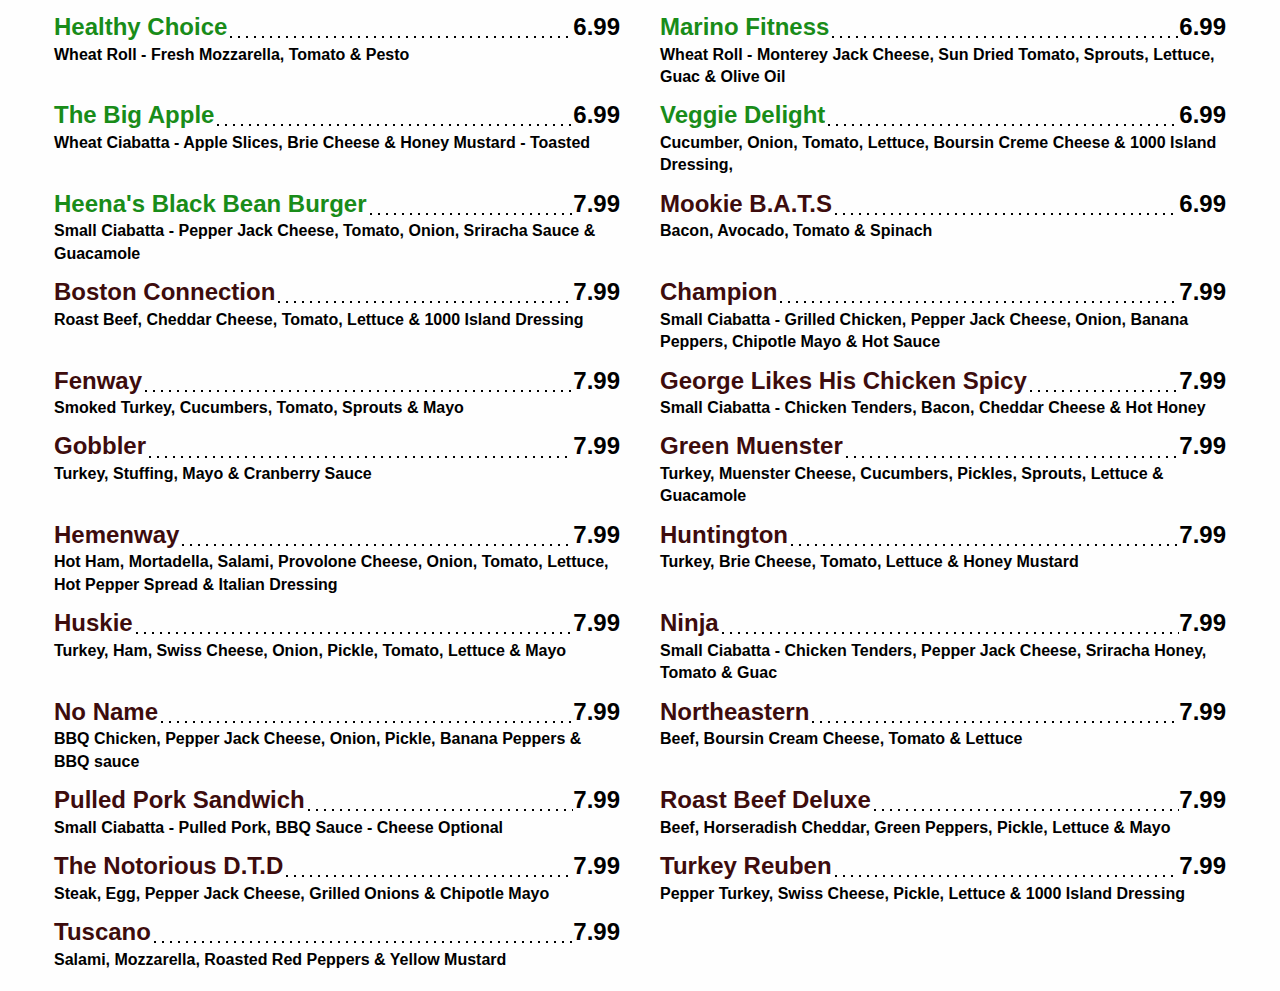
<file: output/menu_1.html>
<!DOCTYPE html>
<html class="no-js" lang="en">
 <head>
  <meta charset="utf-8"/>
  <title>
   Wollaston's Subs Menu
  </title>
  <meta content="Indulge in Wollaston's tantalizing array of subs! Made with the freshest ingredients, our handcrafted sandwiches cater to every palate. Vegetarian, vegan, or meat lover? We've got you covered. Savor the flavors at Wollaston's Subs today - where quality meets deliciousness!" name="description"/>
  <meta content="width=device-width, initial-scale=1" name="viewport"/>
  <meta content="Wollaston's Subs - Handcrafted Sandwiches for Every Palate" property="og:title"/>
  <meta content="Indulge in Wollaston's tantalizing array of subs! Made with the freshest ingredients, our handcrafted sandwiches cater to every palate. Vegetarian, vegan, or meat lover? We've got you covered. Savor the flavors at Wollaston's Subs today - where quality meets deliciousness!" property="og:description"/>
  <meta content="https://www.wollastonsmarket.com/" property="og:url"/>
  <meta content="https://s3.grocerywebsite.com/production/header_images/1996/original/wollastons-logo.png" property="og:image"/>
  <meta content="website" property="og:type"/>
  <meta content="Wollaston's Subs" property="og:site_name"/>
  <link href="site.webmanifest" rel="manifest"/>
  <link href="img/favicon/apple-icon-57x57.png" rel="apple-touch-icon" sizes="57x57"/>
  <link href="img/favicon/apple-icon-60x60.png" rel="apple-touch-icon" sizes="60x60"/>
  <link href="img/favicon/apple-icon-72x72.png" rel="apple-touch-icon" sizes="72x72"/>
  <link href="img/favicon/apple-icon-76x76.png" rel="apple-touch-icon" sizes="76x76"/>
  <link href="img/favicon/apple-icon-114x114.png" rel="apple-touch-icon" sizes="114x114"/>
  <link href="img/favicon/apple-icon-120x120.png" rel="apple-touch-icon" sizes="120x120"/>
  <link href="img/favicon/apple-icon-144x144.png" rel="apple-touch-icon" sizes="144x144"/>
  <link href="img/favicon/apple-icon-152x152.png" rel="apple-touch-icon" sizes="152x152"/>
  <link href="img/favicon/apple-icon-180x180.png" rel="apple-touch-icon" sizes="180x180"/>
  <link href="img/favicon/android-icon-192x192.png" rel="icon" sizes="192x192" type="image/png"/>
  <link href="img/favicon/favicon-32x32.png" rel="icon" sizes="32x32" type="image/png"/>
  <link href="img/favicon/favicon-96x96.png" rel="icon" sizes="96x96" type="image/png"/>
  <link href="img/favicon/favicon-16x16.png" rel="icon" sizes="16x16" type="image/png"/>
  <meta content="#fafafa" name="msapplication-TileColor"/>
  <meta content="img/favicon/ms-icon-144x144.png" name="msapplication-TileImage"/>
  <meta content="#fafafa" name="theme-color"/>
  <link href="../css/main.css" rel="stylesheet"/>
 </head>
 <body>
  <div class="menu">
   <div class="itemWrap">
    <div class="itemNameWrap">
     <span class="itemName vegetarian">
      Healthy Choice
     </span>
     <span class="itemMiddle">
     </span>
     <span class="itemPrice">
      6.99
     </span>
    </div>
    <span class="itemDescription">
     Wheat Roll - Fresh Mozzarella, Tomato &amp; Pesto
    </span>
   </div>
   <div class="itemWrap">
    <div class="itemNameWrap">
     <span class="itemName vegetarian">
      Marino Fitness
     </span>
     <span class="itemMiddle">
     </span>
     <span class="itemPrice">
      6.99
     </span>
    </div>
    <span class="itemDescription">
     Wheat Roll - Monterey Jack Cheese, Sun Dried Tomato, Sprouts, Lettuce, Guac &amp; Olive Oil
    </span>
   </div>
   <div class="itemWrap">
    <div class="itemNameWrap">
     <span class="itemName vegetarian">
      The Big Apple
     </span>
     <span class="itemMiddle">
     </span>
     <span class="itemPrice">
      6.99
     </span>
    </div>
    <span class="itemDescription">
     Wheat Ciabatta - Apple Slices, Brie Cheese &amp; Honey Mustard - Toasted
    </span>
   </div>
   <div class="itemWrap">
    <div class="itemNameWrap">
     <span class="itemName vegetarian">
      Veggie Delight
     </span>
     <span class="itemMiddle">
     </span>
     <span class="itemPrice">
      6.99
     </span>
    </div>
    <span class="itemDescription">
     Cucumber, Onion, Tomato, Lettuce, Boursin Creme Cheese &amp; 1000 Island Dressing,
    </span>
   </div>
   <div class="itemWrap">
    <div class="itemNameWrap">
     <span class="itemName vegetarian">
      Heena's Black Bean Burger
     </span>
     <span class="itemMiddle">
     </span>
     <span class="itemPrice">
      7.99
     </span>
    </div>
    <span class="itemDescription">
     Small Ciabatta - Pepper Jack Cheese, Tomato, Onion, Sriracha Sauce &amp; Guacamole
    </span>
   </div>
   <div class="itemWrap">
    <div class="itemNameWrap">
     <span class="itemName">
      Mookie B.A.T.S
     </span>
     <span class="itemMiddle">
     </span>
     <span class="itemPrice">
      6.99
     </span>
    </div>
    <span class="itemDescription">
     Bacon, Avocado, Tomato &amp; Spinach
    </span>
   </div>
   <div class="itemWrap">
    <div class="itemNameWrap">
     <span class="itemName">
      Boston Connection
     </span>
     <span class="itemMiddle">
     </span>
     <span class="itemPrice">
      7.99
     </span>
    </div>
    <span class="itemDescription">
     Roast Beef, Cheddar Cheese, Tomato, Lettuce &amp; 1000 Island Dressing
    </span>
   </div>
   <div class="itemWrap">
    <div class="itemNameWrap">
     <span class="itemName">
      Champion
     </span>
     <span class="itemMiddle">
     </span>
     <span class="itemPrice">
      7.99
     </span>
    </div>
    <span class="itemDescription">
     Small Ciabatta - Grilled Chicken, Pepper Jack Cheese, Onion, Banana Peppers, Chipotle Mayo &amp; Hot Sauce
    </span>
   </div>
   <div class="itemWrap">
    <div class="itemNameWrap">
     <span class="itemName">
      Fenway
     </span>
     <span class="itemMiddle">
     </span>
     <span class="itemPrice">
      7.99
     </span>
    </div>
    <span class="itemDescription">
     Smoked Turkey, Cucumbers, Tomato, Sprouts &amp; Mayo
    </span>
   </div>
   <div class="itemWrap">
    <div class="itemNameWrap">
     <span class="itemName">
      George Likes His Chicken Spicy
     </span>
     <span class="itemMiddle">
     </span>
     <span class="itemPrice">
      7.99
     </span>
    </div>
    <span class="itemDescription">
     Small Ciabatta - Chicken Tenders, Bacon, Cheddar Cheese &amp; Hot Honey
    </span>
   </div>
   <div class="itemWrap">
    <div class="itemNameWrap">
     <span class="itemName">
      Gobbler
     </span>
     <span class="itemMiddle">
     </span>
     <span class="itemPrice">
      7.99
     </span>
    </div>
    <span class="itemDescription">
     Turkey, Stuffing, Mayo &amp; Cranberry Sauce
    </span>
   </div>
   <div class="itemWrap">
    <div class="itemNameWrap">
     <span class="itemName">
      Green Muenster
     </span>
     <span class="itemMiddle">
     </span>
     <span class="itemPrice">
      7.99
     </span>
    </div>
    <span class="itemDescription">
     Turkey, Muenster Cheese, Cucumbers, Pickles, Sprouts, Lettuce &amp; Guacamole
    </span>
   </div>
   <div class="itemWrap">
    <div class="itemNameWrap">
     <span class="itemName">
      Hemenway
     </span>
     <span class="itemMiddle">
     </span>
     <span class="itemPrice">
      7.99
     </span>
    </div>
    <span class="itemDescription">
     Hot Ham, Mortadella, Salami, Provolone Cheese, Onion, Tomato, Lettuce, Hot Pepper Spread &amp; Italian Dressing
    </span>
   </div>
   <div class="itemWrap">
    <div class="itemNameWrap">
     <span class="itemName">
      Huntington
     </span>
     <span class="itemMiddle">
     </span>
     <span class="itemPrice">
      7.99
     </span>
    </div>
    <span class="itemDescription">
     Turkey, Brie Cheese, Tomato, Lettuce &amp; Honey Mustard
    </span>
   </div>
   <div class="itemWrap">
    <div class="itemNameWrap">
     <span class="itemName">
      Huskie
     </span>
     <span class="itemMiddle">
     </span>
     <span class="itemPrice">
      7.99
     </span>
    </div>
    <span class="itemDescription">
     Turkey, Ham, Swiss Cheese, Onion, Pickle, Tomato, Lettuce &amp; Mayo
    </span>
   </div>
   <div class="itemWrap">
    <div class="itemNameWrap">
     <span class="itemName">
      Ninja
     </span>
     <span class="itemMiddle">
     </span>
     <span class="itemPrice">
      7.99
     </span>
    </div>
    <span class="itemDescription">
     Small Ciabatta - Chicken Tenders, Pepper Jack Cheese, Sriracha Honey, Tomato &amp; Guac
    </span>
   </div>
   <div class="itemWrap">
    <div class="itemNameWrap">
     <span class="itemName">
      No Name
     </span>
     <span class="itemMiddle">
     </span>
     <span class="itemPrice">
      7.99
     </span>
    </div>
    <span class="itemDescription">
     BBQ Chicken, Pepper Jack Cheese, Onion, Pickle, Banana Peppers &amp; BBQ sauce
    </span>
   </div>
   <div class="itemWrap">
    <div class="itemNameWrap">
     <span class="itemName">
      Northeastern
     </span>
     <span class="itemMiddle">
     </span>
     <span class="itemPrice">
      7.99
     </span>
    </div>
    <span class="itemDescription">
     Beef, Boursin Cream Cheese, Tomato &amp; Lettuce
    </span>
   </div>
   <div class="itemWrap">
    <div class="itemNameWrap">
     <span class="itemName">
      Pulled Pork Sandwich
     </span>
     <span class="itemMiddle">
     </span>
     <span class="itemPrice">
      7.99
     </span>
    </div>
    <span class="itemDescription">
     Small Ciabatta - Pulled Pork, BBQ Sauce - Cheese Optional
    </span>
   </div>
   <div class="itemWrap">
    <div class="itemNameWrap">
     <span class="itemName">
      Roast Beef Deluxe
     </span>
     <span class="itemMiddle">
     </span>
     <span class="itemPrice">
      7.99
     </span>
    </div>
    <span class="itemDescription">
     Beef, Horseradish Cheddar, Green Peppers, Pickle, Lettuce &amp; Mayo
    </span>
   </div>
   <div class="itemWrap">
    <div class="itemNameWrap">
     <span class="itemName">
      The Notorious D.T.D
     </span>
     <span class="itemMiddle">
     </span>
     <span class="itemPrice">
      7.99
     </span>
    </div>
    <span class="itemDescription">
     Steak, Egg, Pepper Jack Cheese, Grilled Onions &amp; Chipotle Mayo
    </span>
   </div>
   <div class="itemWrap">
    <div class="itemNameWrap">
     <span class="itemName">
      Turkey Reuben
     </span>
     <span class="itemMiddle">
     </span>
     <span class="itemPrice">
      7.99
     </span>
    </div>
    <span class="itemDescription">
     Pepper Turkey, Swiss Cheese, Pickle, Lettuce &amp; 1000 Island Dressing
    </span>
   </div>
   <div class="itemWrap">
    <div class="itemNameWrap">
     <span class="itemName">
      Tuscano
     </span>
     <span class="itemMiddle">
     </span>
     <span class="itemPrice">
      7.99
     </span>
    </div>
    <span class="itemDescription">
     Salami, Mozzarella, Roasted Red Peppers &amp; Yellow Mustard
    </span>
   </div>
  </div>
 </body>
</html>
</file>
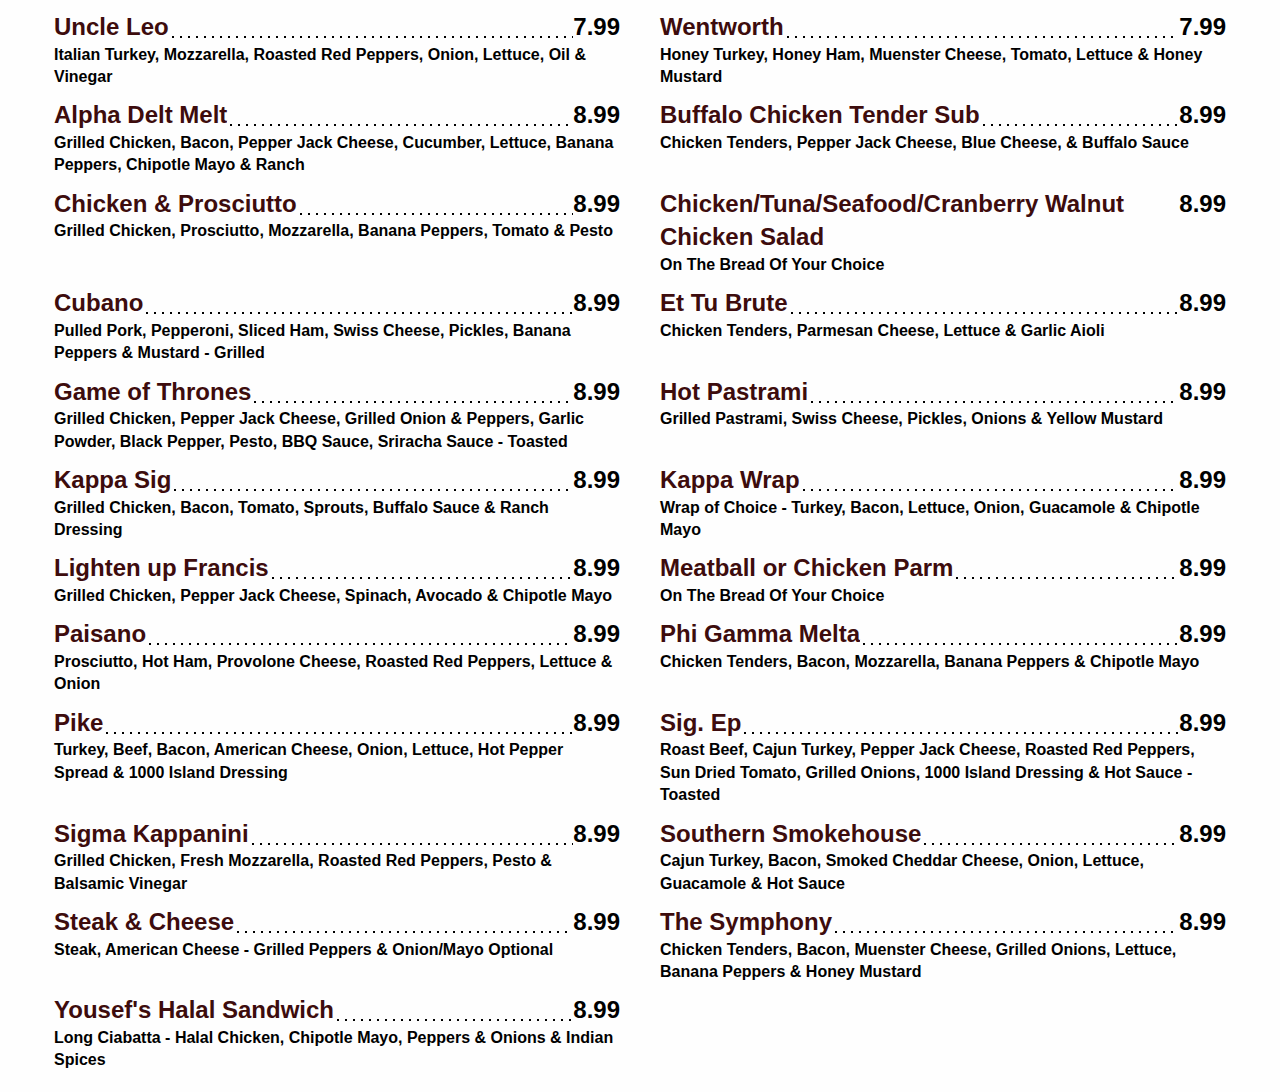
<file: output/menu_2.html>
<!DOCTYPE html>
<html class="no-js" lang="en">
 <head>
  <meta charset="utf-8"/>
  <title>
   Wollaston's Subs Menu
  </title>
  <meta content="Indulge in Wollaston's tantalizing array of subs! Made with the freshest ingredients, our handcrafted sandwiches cater to every palate. Vegetarian, vegan, or meat lover? We've got you covered. Savor the flavors at Wollaston's Subs today - where quality meets deliciousness!" name="description"/>
  <meta content="width=device-width, initial-scale=1" name="viewport"/>
  <meta content="Wollaston's Subs - Handcrafted Sandwiches for Every Palate" property="og:title"/>
  <meta content="Indulge in Wollaston's tantalizing array of subs! Made with the freshest ingredients, our handcrafted sandwiches cater to every palate. Vegetarian, vegan, or meat lover? We've got you covered. Savor the flavors at Wollaston's Subs today - where quality meets deliciousness!" property="og:description"/>
  <meta content="https://www.wollastonsmarket.com/" property="og:url"/>
  <meta content="https://s3.grocerywebsite.com/production/header_images/1996/original/wollastons-logo.png" property="og:image"/>
  <meta content="website" property="og:type"/>
  <meta content="Wollaston's Subs" property="og:site_name"/>
  <link href="site.webmanifest" rel="manifest"/>
  <link href="img/favicon/apple-icon-57x57.png" rel="apple-touch-icon" sizes="57x57"/>
  <link href="img/favicon/apple-icon-60x60.png" rel="apple-touch-icon" sizes="60x60"/>
  <link href="img/favicon/apple-icon-72x72.png" rel="apple-touch-icon" sizes="72x72"/>
  <link href="img/favicon/apple-icon-76x76.png" rel="apple-touch-icon" sizes="76x76"/>
  <link href="img/favicon/apple-icon-114x114.png" rel="apple-touch-icon" sizes="114x114"/>
  <link href="img/favicon/apple-icon-120x120.png" rel="apple-touch-icon" sizes="120x120"/>
  <link href="img/favicon/apple-icon-144x144.png" rel="apple-touch-icon" sizes="144x144"/>
  <link href="img/favicon/apple-icon-152x152.png" rel="apple-touch-icon" sizes="152x152"/>
  <link href="img/favicon/apple-icon-180x180.png" rel="apple-touch-icon" sizes="180x180"/>
  <link href="img/favicon/android-icon-192x192.png" rel="icon" sizes="192x192" type="image/png"/>
  <link href="img/favicon/favicon-32x32.png" rel="icon" sizes="32x32" type="image/png"/>
  <link href="img/favicon/favicon-96x96.png" rel="icon" sizes="96x96" type="image/png"/>
  <link href="img/favicon/favicon-16x16.png" rel="icon" sizes="16x16" type="image/png"/>
  <meta content="#fafafa" name="msapplication-TileColor"/>
  <meta content="img/favicon/ms-icon-144x144.png" name="msapplication-TileImage"/>
  <meta content="#fafafa" name="theme-color"/>
  <link href="../css/main.css" rel="stylesheet"/>
 </head>
 <body>
  <div class="menu">
   <div class="itemWrap">
    <div class="itemNameWrap">
     <span class="itemName">
      Uncle Leo
     </span>
     <span class="itemMiddle">
     </span>
     <span class="itemPrice">
      7.99
     </span>
    </div>
    <span class="itemDescription">
     Italian Turkey, Mozzarella, Roasted Red Peppers, Onion, Lettuce, Oil &amp; Vinegar
    </span>
   </div>
   <div class="itemWrap">
    <div class="itemNameWrap">
     <span class="itemName">
      Wentworth
     </span>
     <span class="itemMiddle">
     </span>
     <span class="itemPrice">
      7.99
     </span>
    </div>
    <span class="itemDescription">
     Honey Turkey, Honey Ham, Muenster Cheese, Tomato, Lettuce &amp; Honey Mustard
    </span>
   </div>
   <div class="itemWrap">
    <div class="itemNameWrap">
     <span class="itemName">
      Alpha Delt Melt
     </span>
     <span class="itemMiddle">
     </span>
     <span class="itemPrice">
      8.99
     </span>
    </div>
    <span class="itemDescription">
     Grilled Chicken, Bacon, Pepper Jack Cheese, Cucumber, Lettuce, Banana Peppers, Chipotle Mayo &amp; Ranch
    </span>
   </div>
   <div class="itemWrap">
    <div class="itemNameWrap">
     <span class="itemName">
      Buffalo Chicken Tender Sub
     </span>
     <span class="itemMiddle">
     </span>
     <span class="itemPrice">
      8.99
     </span>
    </div>
    <span class="itemDescription">
     Chicken Tenders, Pepper Jack Cheese, Blue Cheese, &amp; Buffalo Sauce
    </span>
   </div>
   <div class="itemWrap">
    <div class="itemNameWrap">
     <span class="itemName">
      Chicken &amp; Prosciutto
     </span>
     <span class="itemMiddle">
     </span>
     <span class="itemPrice">
      8.99
     </span>
    </div>
    <span class="itemDescription">
     Grilled Chicken, Prosciutto, Mozzarella, Banana Peppers, Tomato &amp; Pesto
    </span>
   </div>
   <div class="itemWrap">
    <div class="itemNameWrap">
     <span class="itemName">
      Chicken/Tuna/Seafood/Cranberry Walnut Chicken Salad
     </span>
     <span class="itemMiddle">
     </span>
     <span class="itemPrice">
      8.99
     </span>
    </div>
    <span class="itemDescription">
     On The Bread Of Your Choice
    </span>
   </div>
   <div class="itemWrap">
    <div class="itemNameWrap">
     <span class="itemName">
      Cubano
     </span>
     <span class="itemMiddle">
     </span>
     <span class="itemPrice">
      8.99
     </span>
    </div>
    <span class="itemDescription">
     Pulled Pork, Pepperoni, Sliced Ham, Swiss Cheese, Pickles, Banana Peppers &amp; Mustard - Grilled
    </span>
   </div>
   <div class="itemWrap">
    <div class="itemNameWrap">
     <span class="itemName">
      Et Tu Brute
     </span>
     <span class="itemMiddle">
     </span>
     <span class="itemPrice">
      8.99
     </span>
    </div>
    <span class="itemDescription">
     Chicken Tenders, Parmesan Cheese, Lettuce &amp; Garlic Aioli
    </span>
   </div>
   <div class="itemWrap">
    <div class="itemNameWrap">
     <span class="itemName">
      Game of Thrones
     </span>
     <span class="itemMiddle">
     </span>
     <span class="itemPrice">
      8.99
     </span>
    </div>
    <span class="itemDescription">
     Grilled Chicken, Pepper Jack Cheese, Grilled Onion &amp; Peppers, Garlic Powder, Black
Pepper, Pesto, BBQ Sauce, Sriracha Sauce - Toasted
    </span>
   </div>
   <div class="itemWrap">
    <div class="itemNameWrap">
     <span class="itemName">
      Hot Pastrami
     </span>
     <span class="itemMiddle">
     </span>
     <span class="itemPrice">
      8.99
     </span>
    </div>
    <span class="itemDescription">
     Grilled Pastrami, Swiss Cheese, Pickles, Onions &amp; Yellow Mustard
    </span>
   </div>
   <div class="itemWrap">
    <div class="itemNameWrap">
     <span class="itemName">
      Kappa Sig
     </span>
     <span class="itemMiddle">
     </span>
     <span class="itemPrice">
      8.99
     </span>
    </div>
    <span class="itemDescription">
     Grilled Chicken, Bacon, Tomato, Sprouts, Buffalo Sauce &amp; Ranch Dressing
    </span>
   </div>
   <div class="itemWrap">
    <div class="itemNameWrap">
     <span class="itemName">
      Kappa Wrap
     </span>
     <span class="itemMiddle">
     </span>
     <span class="itemPrice">
      8.99
     </span>
    </div>
    <span class="itemDescription">
     Wrap of Choice - Turkey, Bacon, Lettuce, Onion, Guacamole &amp; Chipotle Mayo
    </span>
   </div>
   <div class="itemWrap">
    <div class="itemNameWrap">
     <span class="itemName">
      Lighten up Francis
     </span>
     <span class="itemMiddle">
     </span>
     <span class="itemPrice">
      8.99
     </span>
    </div>
    <span class="itemDescription">
     Grilled Chicken, Pepper Jack Cheese, Spinach, Avocado &amp; Chipotle Mayo
    </span>
   </div>
   <div class="itemWrap">
    <div class="itemNameWrap">
     <span class="itemName">
      Meatball or Chicken Parm
     </span>
     <span class="itemMiddle">
     </span>
     <span class="itemPrice">
      8.99
     </span>
    </div>
    <span class="itemDescription">
     On The Bread Of Your Choice
    </span>
   </div>
   <div class="itemWrap">
    <div class="itemNameWrap">
     <span class="itemName">
      Paisano
     </span>
     <span class="itemMiddle">
     </span>
     <span class="itemPrice">
      8.99
     </span>
    </div>
    <span class="itemDescription">
     Prosciutto, Hot Ham, Provolone Cheese, Roasted Red Peppers, Lettuce &amp; Onion
    </span>
   </div>
   <div class="itemWrap">
    <div class="itemNameWrap">
     <span class="itemName">
      Phi Gamma Melta
     </span>
     <span class="itemMiddle">
     </span>
     <span class="itemPrice">
      8.99
     </span>
    </div>
    <span class="itemDescription">
     Chicken Tenders, Bacon, Mozzarella, Banana Peppers &amp; Chipotle Mayo
    </span>
   </div>
   <div class="itemWrap">
    <div class="itemNameWrap">
     <span class="itemName">
      Pike
     </span>
     <span class="itemMiddle">
     </span>
     <span class="itemPrice">
      8.99
     </span>
    </div>
    <span class="itemDescription">
     Turkey, Beef, Bacon, American Cheese, Onion, Lettuce, Hot Pepper Spread &amp; 1000 Island Dressing
    </span>
   </div>
   <div class="itemWrap">
    <div class="itemNameWrap">
     <span class="itemName">
      Sig. Ep
     </span>
     <span class="itemMiddle">
     </span>
     <span class="itemPrice">
      8.99
     </span>
    </div>
    <span class="itemDescription">
     Roast Beef, Cajun Turkey, Pepper Jack Cheese, Roasted Red Peppers, Sun Dried Tomato, Grilled Onions, 1000 Island Dressing &amp; Hot Sauce - Toasted
    </span>
   </div>
   <div class="itemWrap">
    <div class="itemNameWrap">
     <span class="itemName">
      Sigma Kappanini
     </span>
     <span class="itemMiddle">
     </span>
     <span class="itemPrice">
      8.99
     </span>
    </div>
    <span class="itemDescription">
     Grilled Chicken, Fresh Mozzarella, Roasted Red Peppers, Pesto &amp; Balsamic Vinegar
    </span>
   </div>
   <div class="itemWrap">
    <div class="itemNameWrap">
     <span class="itemName">
      Southern Smokehouse
     </span>
     <span class="itemMiddle">
     </span>
     <span class="itemPrice">
      8.99
     </span>
    </div>
    <span class="itemDescription">
     Cajun Turkey, Bacon, Smoked Cheddar Cheese, Onion, Lettuce, Guacamole &amp; Hot Sauce
    </span>
   </div>
   <div class="itemWrap">
    <div class="itemNameWrap">
     <span class="itemName">
      Steak &amp; Cheese
     </span>
     <span class="itemMiddle">
     </span>
     <span class="itemPrice">
      8.99
     </span>
    </div>
    <span class="itemDescription">
     Steak, American Cheese - Grilled Peppers &amp; Onion/Mayo Optional
    </span>
   </div>
   <div class="itemWrap">
    <div class="itemNameWrap">
     <span class="itemName">
      The Symphony
     </span>
     <span class="itemMiddle">
     </span>
     <span class="itemPrice">
      8.99
     </span>
    </div>
    <span class="itemDescription">
     Chicken Tenders, Bacon, Muenster Cheese, Grilled Onions, Lettuce, Banana Peppers &amp; Honey Mustard
    </span>
   </div>
   <div class="itemWrap">
    <div class="itemNameWrap">
     <span class="itemName">
      Yousef's Halal Sandwich
     </span>
     <span class="itemMiddle">
     </span>
     <span class="itemPrice">
      8.99
     </span>
    </div>
    <span class="itemDescription">
     Long Ciabatta - Halal Chicken, Chipotle Mayo, Peppers &amp; Onions &amp; Indian Spices
    </span>
   </div>
  </div>
 </body>
</html>
</file>
<file: css/main.css>
html {
  color: #FEFEFE;
  font-size: 1em;
  line-height: 1.4;
}

::-moz-selection {
  background: #FEFEFE;
  text-shadow: none;
}

::selection {
  background: #FEFEFE;
  text-shadow: none;
}

@media print,
  (-webkit-min-device-pixel-ratio: 1.25),
  (min-resolution: 1.25dppx),
  (min-resolution: 120dpi) {
  /* Style adjustments for high resolution devices */
}

@media print {
  *,
  *::before,
  *::after {
    background: #FEFEFE !important;
    color: #000000 !important;
    /* Black prints faster */
    box-shadow: none !important;
    text-shadow: none !important;
  }
}

:root {
  --themeBG: #FEFEFE;
  --themeFont: #000000;
}

body {
  margin: 0 24px;
  padding: 0;
  box-sizing: border-box;
  background: var(--themeBG);
  -webkit-font-smoothing: antialiased;
  text-rendering: optimizeLegibility;
  font-family: 'Lato', sans-serif;
}

.menu {
  width: 100%;
  margin: 0 auto;
  padding: 10px 30px;
  background: var(--themeBG);
  color: var(--themeFont);
  display: flex;
  flex-wrap: wrap;
  justify-content: space-between;
  box-sizing: border-box;
}

.itemWrap {
  width: 100%;
  margin-bottom: 10px;
}


@media (min-width: 1024px) {
  .itemWrap {
    width: calc(50% - 20px);
  }
}

.itemNameWrap {
  display: flex;
  justify-content: space-between;
}

.itemName {
  font-size: 1.5em;
  font-weight: 800;
  color: #3D0C0D
}

.itemMiddle {
  vertical-align: bottom;
  background-image: radial-gradient(var(--themeFont) 1px, var(--themeBG) 0px);
  background-size: 8px 8px;
  background-repeat: repeat-x;
  background-position: left 90%;
  flex-grow: 2;
}

.itemPrice {
  font-size: 1.5em;
  font-weight: bold;
}

.itemDescription {
  /* font-style: italic; */
  font-weight: 900;
}

.vegetarian{
    color: #198C19;
}
</file>
